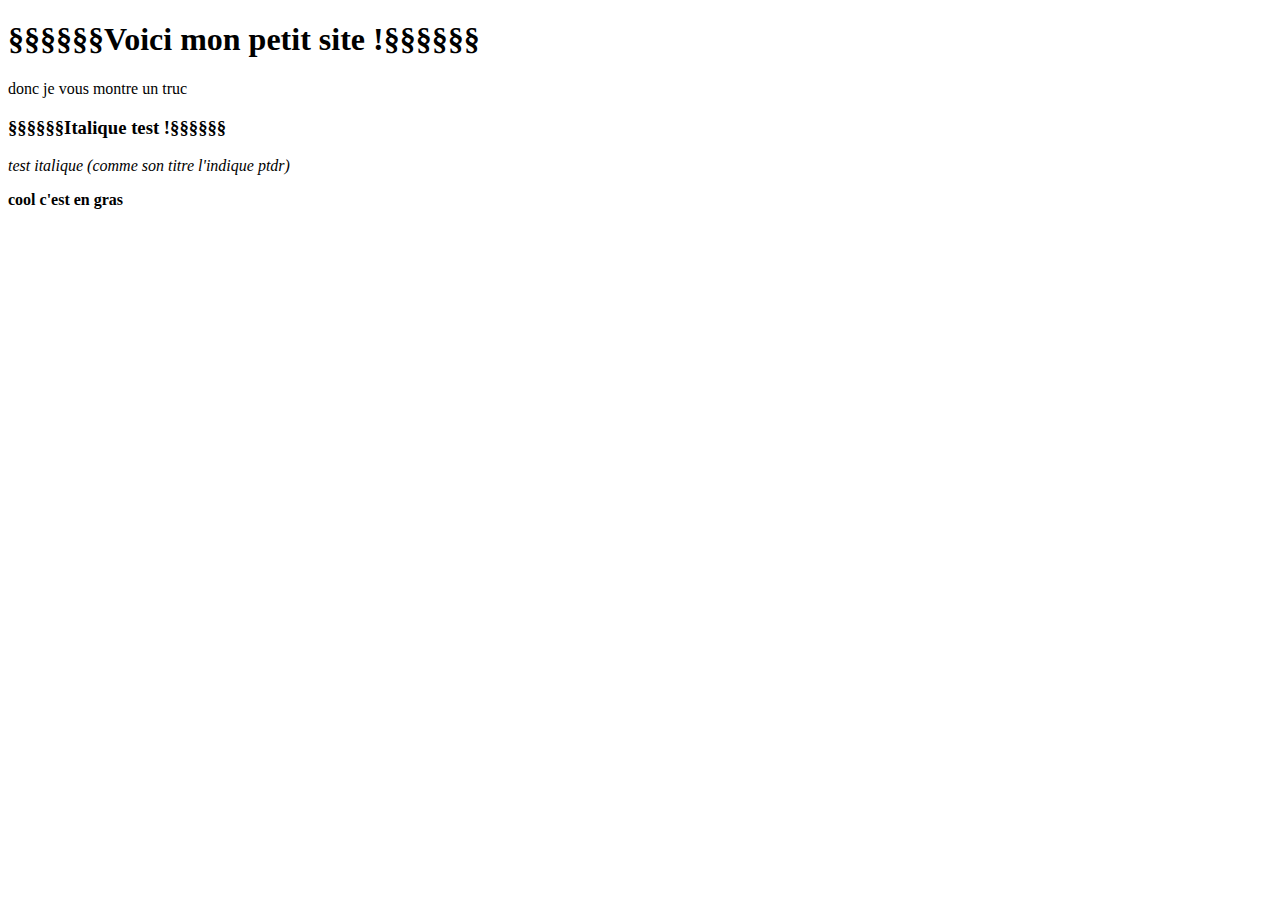
<file: index.html>
<!DOCTYPE html>
<html>
<head>
<title>test</title>
</head>
<body>
<h1>§§§§§§Voici mon petit site !§§§§§§</h1
<p>donc je vous montre un truc</p>
<h3>§§§§§§Italique test !§§§§§§</h3>
<em>test italique (comme son titre l'indique ptdr)</em>
<p><strong>cool c'est en gras</strong></p>
<iframe width="560" height="315" src="https://www.youtube.com/embed/P7vBoGWoReg?si=o8NGLou_UDvZ5MKW" title="YouTube video player" frameborder="0" allow="accelerometer; autoplay; clipboard-write; encrypted-media; gyroscope; picture-in-picture; web-share" referrerpolicy="strict-origin-when-cross-origin" allowfullscreen></iframe>
<iframe width="560" height="315" src="https://www.youtube.com/embed/P7vBoGWoReg?si=o8NGLou_UDvZ5MKW" title="YouTube video player" frameborder="0" allow="accelerometer; autoplay; clipboard-write; encrypted-media; gyroscope; picture-in-picture; web-share" referrerpolicy="strict-origin-when-cross-origin" allowfullscreen></iframe>
<iframe width="560" height="315" src="https://www.youtube.com/embed/P7vBoGWoReg?si=o8NGLou_UDvZ5MKW" title="YouTube video player" frameborder="0" allow="accelerometer; autoplay; clipboard-write; encrypted-media; gyroscope; picture-in-picture; web-share" referrerpolicy="strict-origin-when-cross-origin" allowfullscreen></iframe>

</html>
</file>
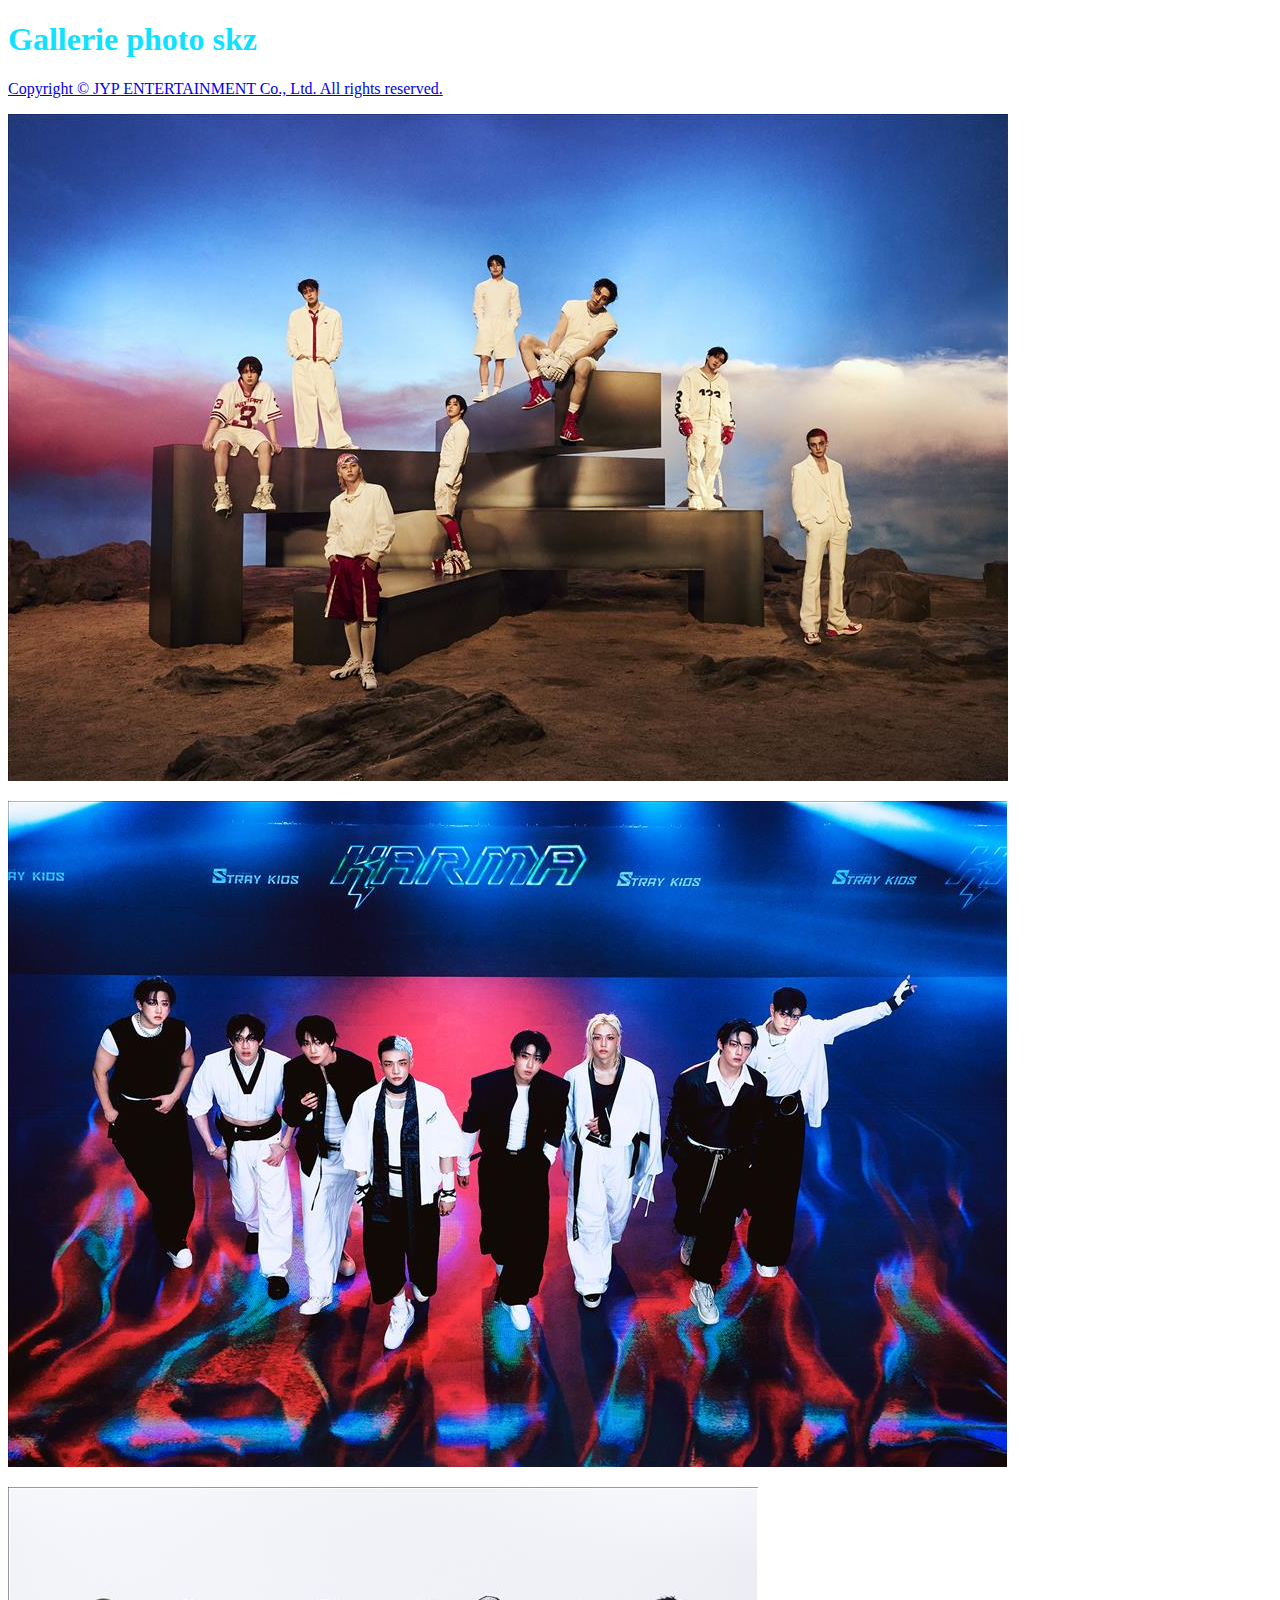
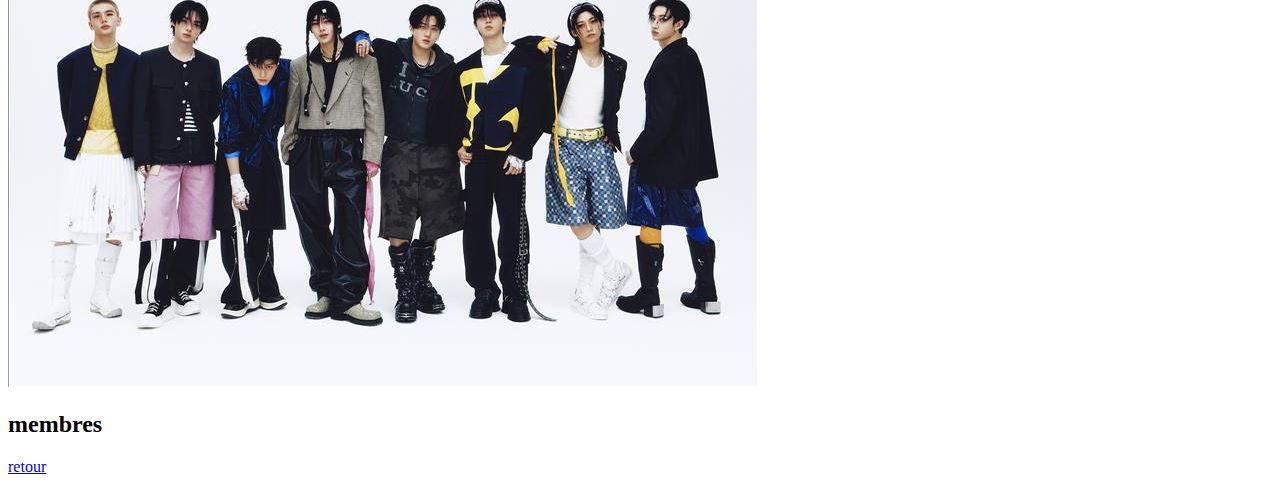
<file: gallery.html>
<!DOCTYPE html>
<html>
<head>
    <title>Site Stray Kids - gallerie</title>
    <link rel="icon" type="image/x-icon" href="favicon.ico">

    <link rel="preconnect" href="https://fonts.googleapis.com">
    <link rel="preconnect" href="https://fonts.gstatic.com" crossorigin>

    <link href="https://fonts.googleapis.com/css2?family=DynaPuff:wght@400;700&display=swap" rel="stylesheet">
    
    <link href="https://fonts.googleapis.com/css2?family=Chokokutai&display=swap" rel="stylesheet">
    
    <link rel="stylesheet" href="style.css" type="text/css">
</head>
<body>
    <h1>Gallerie photo skz</h1>
    <p><a href="https://straykids.jype.com/">Copyright © JYP ENTERTAINMENT Co., Ltd. All rights reserved.</a></p>
    <img src="skz_groupe.jpg" alt=" ">
    <p> </p>
    <img src="skz_groupe_2.jpg" alt=" ">
    <p> </p>
    <img src="skz_groupe_3.jpg" alt=" ">
    <h2>membres</h2>

    <a href="index.html">retour</a>
</body>
</html>
</file>
<file: style.css>
h1
{
color: #0FE2FF
}
</file>
